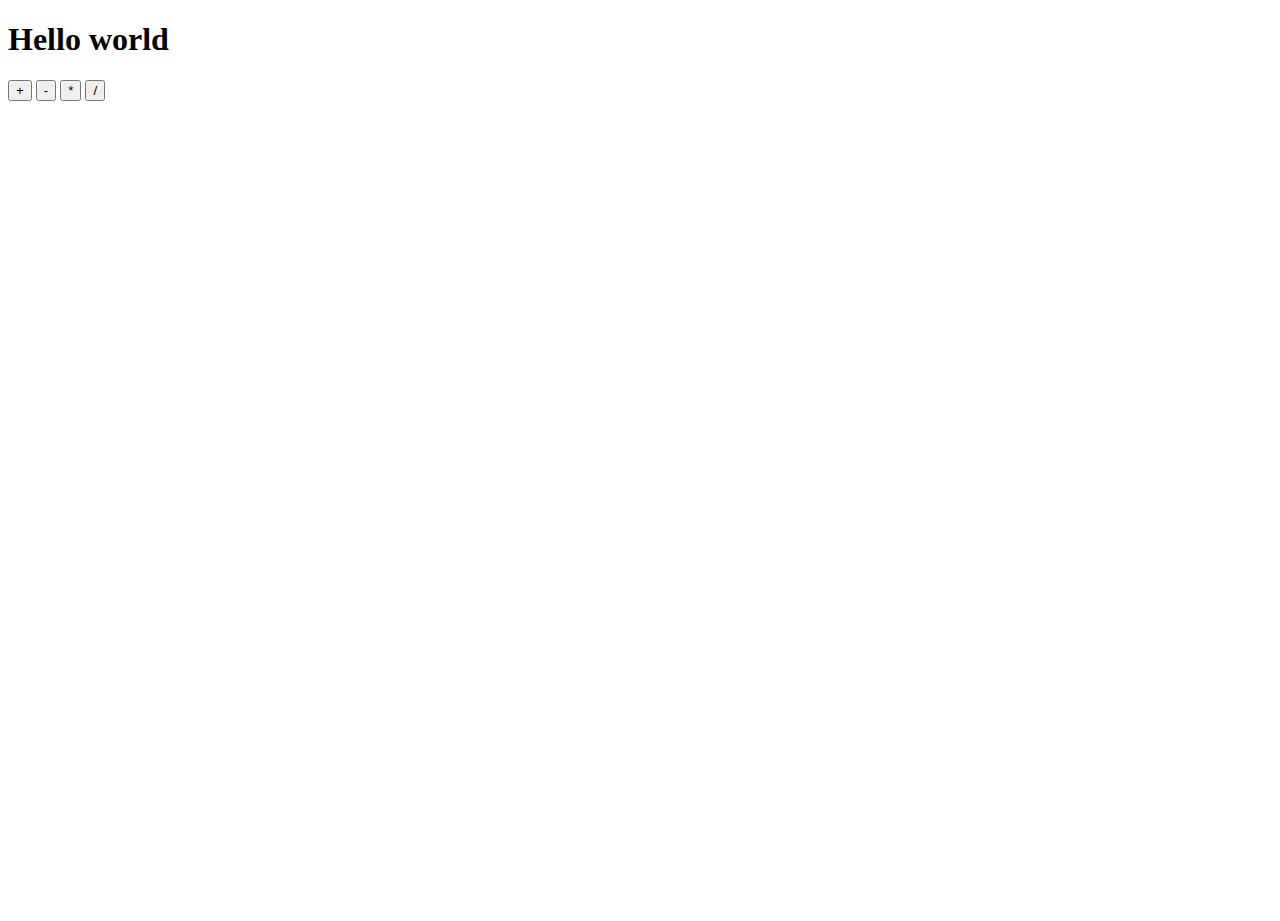
<file: Aula03_221019/index.html>
<!DOCTYPE html>
<html>

<head>
  <meta charset="utf-8">
  <meta name="viewport" content="width=device-width">
  <title>replit</title>
  <link href="style.css" rel="stylesheet" type="text/css" />
</head>

<body>
  <h1>Hello world</h1>
<!--   <button onclick="alertar()" >Clique aqui!</button> -->
  <!-- <button onclick="pegarCorVermelha()" >Vermelho</button>
  <button onclick="pegarCorVerde()" >Verde</button>
  <button onclick="pegarCorAzul()" >Azul</button> -->
  
  <button onclick="somar()" >+</button>
  <button onclick="subtrair()" >-</button>
  <button onclick="multiplicar()" >*</button>
  <button onclick="dividir()" >/</button>
  
  <script src="script.js"></script>
</body>

</html>
</file>
<file: Aula03_221019/style.css>
html, body {
  height: 100%;
  width: 100%;
}
</file>
